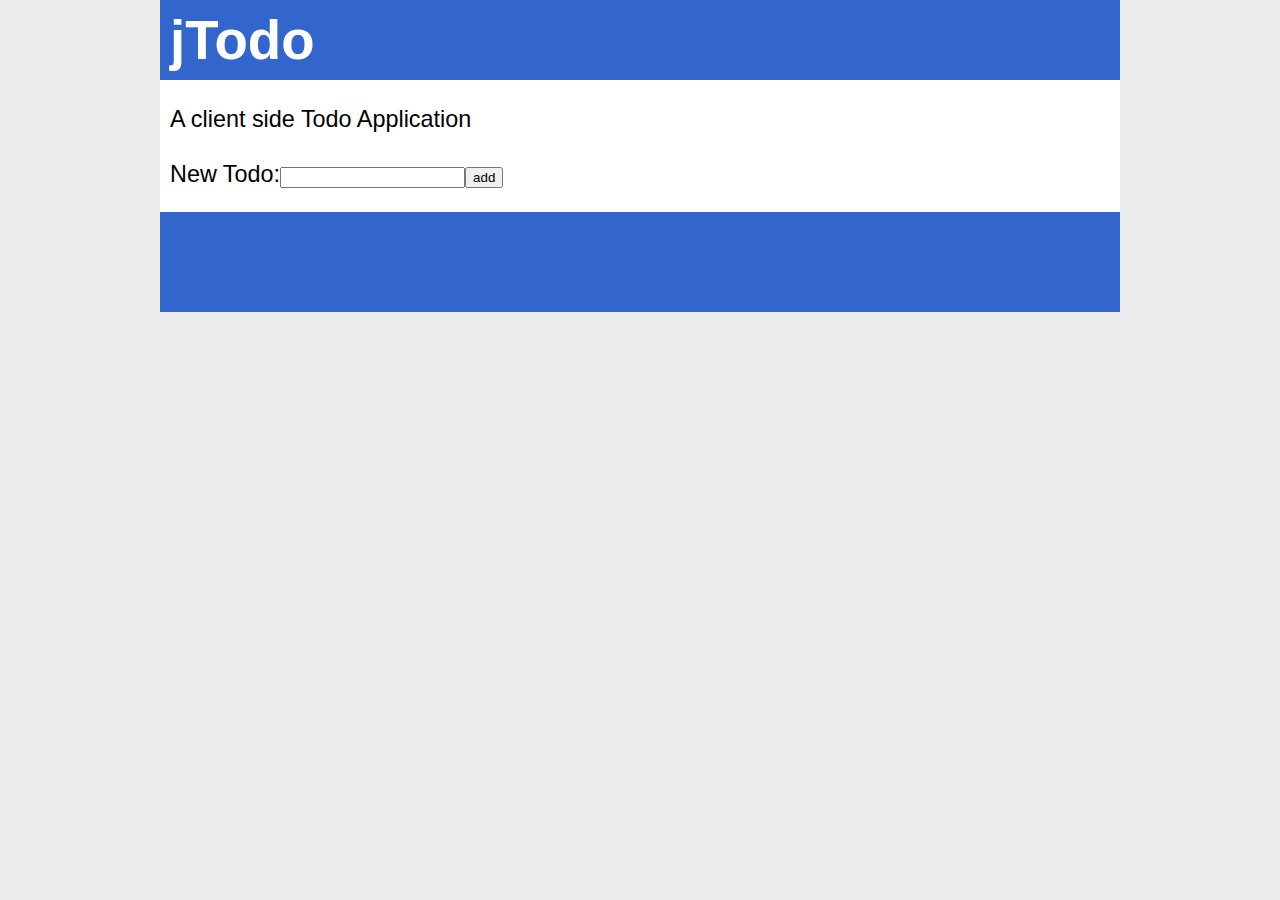
<file: index.html>
<!-- //
//  index
//
//  Created by Kevin Lee on 6/13/2011
//  Copyright (c)  Q Technology Company. All rights reserved.
// -->

<!DOCTYPE html>
<html lang="en">
<head>
        <meta charset="utf-8" />
        <title>jTodo</title>
        <link rel="stylesheet" href="css/960/reset.css" type="text/css" media="screen" title="no title" charset="utf-8">
        <link rel="stylesheet" href="css/960/960_12_col.css" type="text/css" media="screen" title="no title" charset="utf-8">
        <link rel="stylesheet" href="css/960/text.css" type="text/css" media="screen" title="no title" charset="utf-8">
                
        <link rel="stylesheet" href="css/screen.css" type="text/css" media="screen" title="no title" charset="utf-8">

        <script src="js/lib/jquery-1.6.1.min.js" type="text/javascript" charset="utf-8"></script>
        <script src="js/lib/underscore-min.js" type="text/javascript" charset="utf-8"></script>     
        <script src="js/lib/Lawnchair.js" type="text/javascript" charset="utf-8"></script>
        <script src="js/lib/adapters/dom.js" type="text/javascript" charset="utf-8"></script>
        
        <script src="js/src/repository.js" type="text/javascript" charset="utf-8"></script>
           
        <script src="js/src/todo.js" type="text/javascript" charset="utf-8"></script>

        <!-- <script type="text/javascript" charset="utf-8">
          var db = new Lawnchair('todo', function () {
            console.log("Lawnchair DB initialized");
          });
        </script> -->
        <script src="js/src/todoController.js" type="text/javascript" charset="utf-8"></script>
        
</head>
<body>
  <div id="wrapper">  

    <div id="header" class="container_12 ">
      <div class="grid_12">
        <h1>jTodo</h1>
      </div>
    </div> <!-- end header -->

    <div id="content" class="container_12 ">
      <div class="grid_12">
        <p class="tag_line">A client side Todo Application</p>
        <div id="todos">
          <form>
            <label for="new_todo">New Todo:</label><input type="test" name="new_todo" value="" id="new_todo"><input type="submit" id="add_button" value="add">
          </form>
          <ul id="todo_items">
          </ul>
        </div>
      </div>  
    </div> <!-- end content -->
    <div id="footer" class="container_12">
      <div class="prefix_9 grid_3">
        <p>          
          <script src="http://www.codemav.com/widget/kevinwlee" type="text/javascript"></script>
        </p>
      </div>
    </div> <!-- end footer -->
  </div> <!-- end wrapper -->
</body>
</html>
</file>
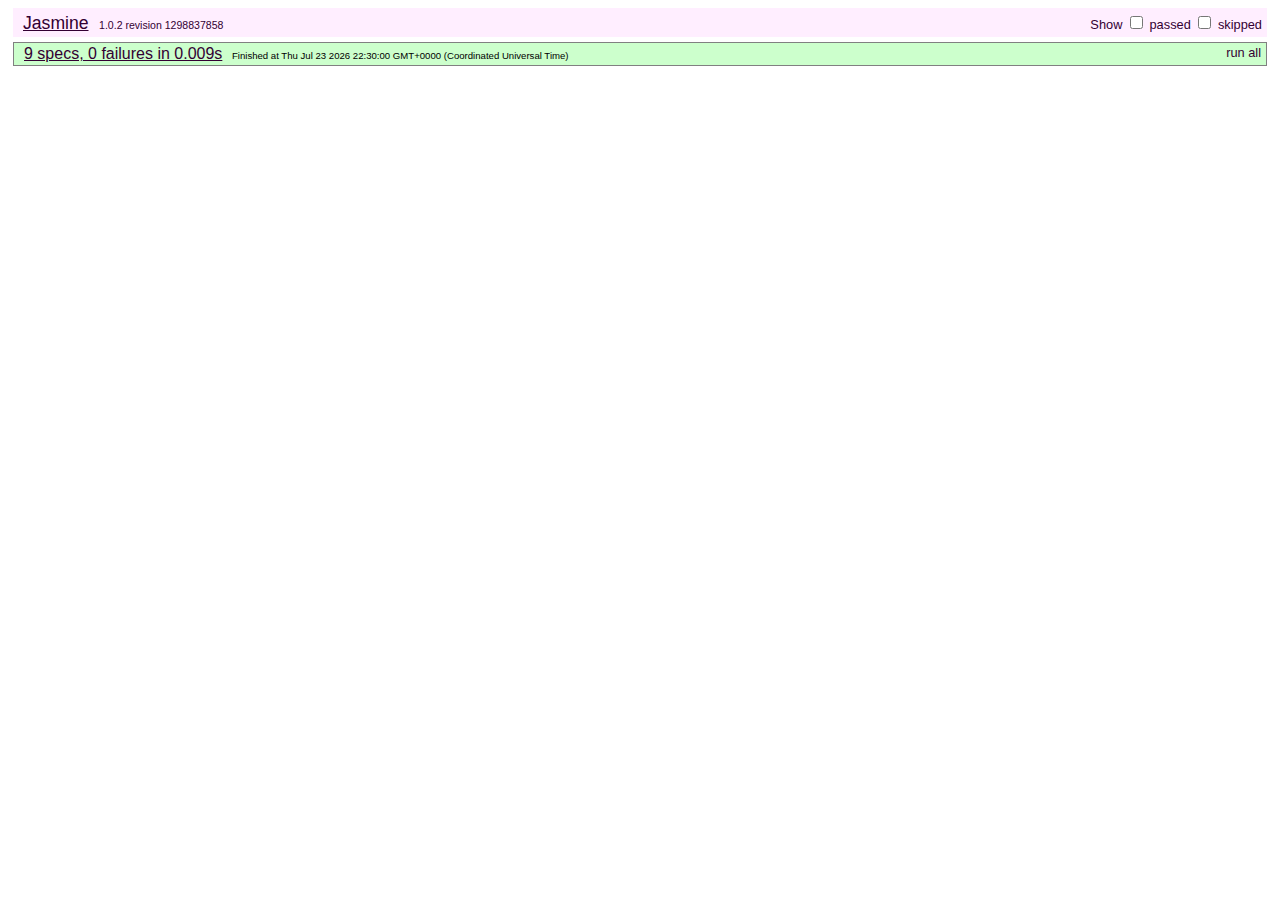
<file: test/SpecRunner.html>
<!DOCTYPE HTML PUBLIC "-//W3C//DTD HTML 4.01 Transitional//EN"
  "http://www.w3.org/TR/html4/loose.dtd">
<html>
<head>
  <title>Jasmine Test Runner</title>
  <link rel="stylesheet" type="text/css" href="lib/jasmine-1.0.2/jasmine.css">
  <script type="text/javascript" src="lib/jasmine-1.0.2/jasmine.js"></script>
  <script type="text/javascript" src="lib/jasmine-1.0.2/jasmine-html.js"></script>

  <script src="../js/lib/Lawnchair.js" type="text/javascript" charset="utf-8"></script>
  <script src="../js/lib/adapters/dom.js" type="text/javascript" charset="utf-8"></script>

  <!-- include source files here... -->
  <script src="../js/src/todo.js" type="text/javascript" charset="utf-8"></script>
  <script src="../js/src/repository.js" type="text/javascript" charset="utf-8"></script>


  <!-- include spec files here... -->
  <script src="spec/todoSpec.js" type="text/javascript" charset="utf-8"></script>
<script src="spec/repositorySpec.js" type="text/javascript" charset="utf-8"></script>

</head>
<body>

<script type="text/javascript">
  jasmine.getEnv().addReporter(new jasmine.TrivialReporter());
  jasmine.getEnv().execute();
</script>

</body>
</html>
</file>
<file: css/960/960_12_col.css>
/*
  960 Grid System ~ Core CSS.
  Learn more ~ http://960.gs/

  Licensed under GPL and MIT.
*/

/*
  Forces backgrounds to span full width,
  even if there is horizontal scrolling.
  Increase this if your layout is wider.

  Note: IE6 works fine without this fix.
*/

body {
  min-width: 960px;
}

/* `Container
----------------------------------------------------------------------------------------------------*/

.container_12 {
  margin-left: auto;
  margin-right: auto;
  width: 960px;
}

/* `Grid >> Global
----------------------------------------------------------------------------------------------------*/

.grid_1,
.grid_2,
.grid_3,
.grid_4,
.grid_5,
.grid_6,
.grid_7,
.grid_8,
.grid_9,
.grid_10,
.grid_11,
.grid_12 {
  display: inline;
  float: left;
  margin-left: 10px;
  margin-right: 10px;
}

.push_1, .pull_1,
.push_2, .pull_2,
.push_3, .pull_3,
.push_4, .pull_4,
.push_5, .pull_5,
.push_6, .pull_6,
.push_7, .pull_7,
.push_8, .pull_8,
.push_9, .pull_9,
.push_10, .pull_10,
.push_11, .pull_11 {
  position: relative;
}

/* `Grid >> Children (Alpha ~ First, Omega ~ Last)
----------------------------------------------------------------------------------------------------*/

.alpha {
  margin-left: 0;
}

.omega {
  margin-right: 0;
}

/* `Grid >> 12 Columns
----------------------------------------------------------------------------------------------------*/

.container_12 .grid_1 {
  width: 60px;
}

.container_12 .grid_2 {
  width: 140px;
}

.container_12 .grid_3 {
  width: 220px;
}

.container_12 .grid_4 {
  width: 300px;
}

.container_12 .grid_5 {
  width: 380px;
}

.container_12 .grid_6 {
  width: 460px;
}

.container_12 .grid_7 {
  width: 540px;
}

.container_12 .grid_8 {
  width: 620px;
}

.container_12 .grid_9 {
  width: 700px;
}

.container_12 .grid_10 {
  width: 780px;
}

.container_12 .grid_11 {
  width: 860px;
}

.container_12 .grid_12 {
  width: 940px;
}

/* `Prefix Extra Space >> 12 Columns
----------------------------------------------------------------------------------------------------*/

.container_12 .prefix_1 {
  padding-left: 80px;
}

.container_12 .prefix_2 {
  padding-left: 160px;
}

.container_12 .prefix_3 {
  padding-left: 240px;
}

.container_12 .prefix_4 {
  padding-left: 320px;
}

.container_12 .prefix_5 {
  padding-left: 400px;
}

.container_12 .prefix_6 {
  padding-left: 480px;
}

.container_12 .prefix_7 {
  padding-left: 560px;
}

.container_12 .prefix_8 {
  padding-left: 640px;
}

.container_12 .prefix_9 {
  padding-left: 720px;
}

.container_12 .prefix_10 {
  padding-left: 800px;
}

.container_12 .prefix_11 {
  padding-left: 880px;
}

/* `Suffix Extra Space >> 12 Columns
----------------------------------------------------------------------------------------------------*/

.container_12 .suffix_1 {
  padding-right: 80px;
}

.container_12 .suffix_2 {
  padding-right: 160px;
}

.container_12 .suffix_3 {
  padding-right: 240px;
}

.container_12 .suffix_4 {
  padding-right: 320px;
}

.container_12 .suffix_5 {
  padding-right: 400px;
}

.container_12 .suffix_6 {
  padding-right: 480px;
}

.container_12 .suffix_7 {
  padding-right: 560px;
}

.container_12 .suffix_8 {
  padding-right: 640px;
}

.container_12 .suffix_9 {
  padding-right: 720px;
}

.container_12 .suffix_10 {
  padding-right: 800px;
}

.container_12 .suffix_11 {
  padding-right: 880px;
}

/* `Push Space >> 12 Columns
----------------------------------------------------------------------------------------------------*/

.container_12 .push_1 {
  left: 80px;
}

.container_12 .push_2 {
  left: 160px;
}

.container_12 .push_3 {
  left: 240px;
}

.container_12 .push_4 {
  left: 320px;
}

.container_12 .push_5 {
  left: 400px;
}

.container_12 .push_6 {
  left: 480px;
}

.container_12 .push_7 {
  left: 560px;
}

.container_12 .push_8 {
  left: 640px;
}

.container_12 .push_9 {
  left: 720px;
}

.container_12 .push_10 {
  left: 800px;
}

.container_12 .push_11 {
  left: 880px;
}

/* `Pull Space >> 12 Columns
----------------------------------------------------------------------------------------------------*/

.container_12 .pull_1 {
  left: -80px;
}

.container_12 .pull_2 {
  left: -160px;
}

.container_12 .pull_3 {
  left: -240px;
}

.container_12 .pull_4 {
  left: -320px;
}

.container_12 .pull_5 {
  left: -400px;
}

.container_12 .pull_6 {
  left: -480px;
}

.container_12 .pull_7 {
  left: -560px;
}

.container_12 .pull_8 {
  left: -640px;
}

.container_12 .pull_9 {
  left: -720px;
}

.container_12 .pull_10 {
  left: -800px;
}

.container_12 .pull_11 {
  left: -880px;
}

/* `Clear Floated Elements
----------------------------------------------------------------------------------------------------*/

/* http://sonspring.com/journal/clearing-floats */

.clear {
  clear: both;
  display: block;
  overflow: hidden;
  visibility: hidden;
  width: 0;
  height: 0;
}

/* http://www.yuiblog.com/blog/2010/09/27/clearfix-reloaded-overflowhidden-demystified */

.clearfix:before,
.clearfix:after,
.container_12:before,
.container_12:after {
  content: '.';
  display: block;
  overflow: hidden;
  visibility: hidden;
  font-size: 0;
  line-height: 0;
  width: 0;
  height: 0;
}

.clearfix:after,
.container_12:after {
  clear: both;
}

/*
  The following zoom:1 rule is specifically for IE6 + IE7.
  Move to separate stylesheet if invalid CSS is a problem.
*/

.clearfix,
.container_12 {
  zoom: 1;
}
</file>
<file: css/960/text.css>
/*
  960 Grid System ~ Text CSS.
  Learn more ~ http://960.gs/

  Licensed under GPL and MIT.
*/

/* `Basic HTML
----------------------------------------------------------------------------------------------------*/

body {
  font: 13px/1.5 'Helvetica Neue', Arial, 'Liberation Sans', FreeSans, sans-serif;
}

pre,
code {
  font-family: 'DejaVu Sans Mono', Monaco, Consolas, monospace;
}

hr {
  border: 0 #ccc solid;
  border-top-width: 1px;
  clear: both;
  height: 0;
}

/* `Headings
----------------------------------------------------------------------------------------------------*/

h1 {
  font-size: 25px;
}

h2 {
  font-size: 23px;
}

h3 {
  font-size: 21px;
}

h4 {
  font-size: 19px;
}

h5 {
  font-size: 17px;
}

h6 {
  font-size: 15px;
}

/* `Spacing
----------------------------------------------------------------------------------------------------*/

ol {
  list-style: decimal;
}

ul {
  list-style: disc;
}

li {
  margin-left: 30px;
}

p,
dl,
hr,
h1,
h2,
h3,
h4,
h5,
h6,
ol,
ul,
pre,
table,
address,
fieldset,
figure {
  margin-bottom: 20px;
}
</file>
<file: css/screen.css>
#wrapper {
	margin:auto;
	height:100%;
		background-color:#EBEBEB;
}

h1 {
	font-size:2.1em;
}

#header {
	font-size: 2em;
	background-color:#3366CC;
	height:80px;
	color:#FFF;
}

#content {
	font-size: 1.8em;
	background-color:#FFF;
}

#footer {
	background-color:#3366CC;
	height:100px;
}

.completed {
	text-decoration:line-through;
}
</file>
<file: test/lib/jasmine-1.0.2/jasmine.css>
body {
  font-family: "Helvetica Neue Light", "Lucida Grande", "Calibri", "Arial", sans-serif;
}


.jasmine_reporter a:visited, .jasmine_reporter a {
  color: #303; 
}

.jasmine_reporter a:hover, .jasmine_reporter a:active {
  color: blue; 
}

.run_spec {
  float:right;
  padding-right: 5px;
  font-size: .8em;
  text-decoration: none;
}

.jasmine_reporter {
  margin: 0 5px;
}

.banner {
  color: #303;
  background-color: #fef;
  padding: 5px;
}

.logo {
  float: left;
  font-size: 1.1em;
  padding-left: 5px;
}

.logo .version {
  font-size: .6em;
  padding-left: 1em;
}

.runner.running {
  background-color: yellow;
}


.options {
  text-align: right;
  font-size: .8em;
}




.suite {
  border: 1px outset gray;
  margin: 5px 0;
  padding-left: 1em;
}

.suite .suite {
  margin: 5px; 
}

.suite.passed {
  background-color: #dfd;
}

.suite.failed {
  background-color: #fdd;
}

.spec {
  margin: 5px;
  padding-left: 1em;
  clear: both;
}

.spec.failed, .spec.passed, .spec.skipped {
  padding-bottom: 5px;
  border: 1px solid gray;
}

.spec.failed {
  background-color: #fbb;
  border-color: red;
}

.spec.passed {
  background-color: #bfb;
  border-color: green;
}

.spec.skipped {
  background-color: #bbb;
}

.messages {
  border-left: 1px dashed gray;
  padding-left: 1em;
  padding-right: 1em;
}

.passed {
  background-color: #cfc;
  display: none;
}

.failed {
  background-color: #fbb;
}

.skipped {
  color: #777;
  background-color: #eee;
  display: none;
}


/*.resultMessage {*/
  /*white-space: pre;*/
/*}*/

.resultMessage span.result {
  display: block;
  line-height: 2em;
  color: black;
}

.resultMessage .mismatch {
  color: black;
}

.stackTrace {
  white-space: pre;
  font-size: .8em;
  margin-left: 10px;
  max-height: 5em;
  overflow: auto;
  border: 1px inset red;
  padding: 1em;
  background: #eef;
}

.finished-at {
  padding-left: 1em;
  font-size: .6em;
}

.show-passed .passed,
.show-skipped .skipped {
  display: block;
}


#jasmine_content {
  position:fixed;
  right: 100%;
}

.runner {
  border: 1px solid gray;
  display: block;
  margin: 5px 0;
  padding: 2px 0 2px 10px;
}
</file>
